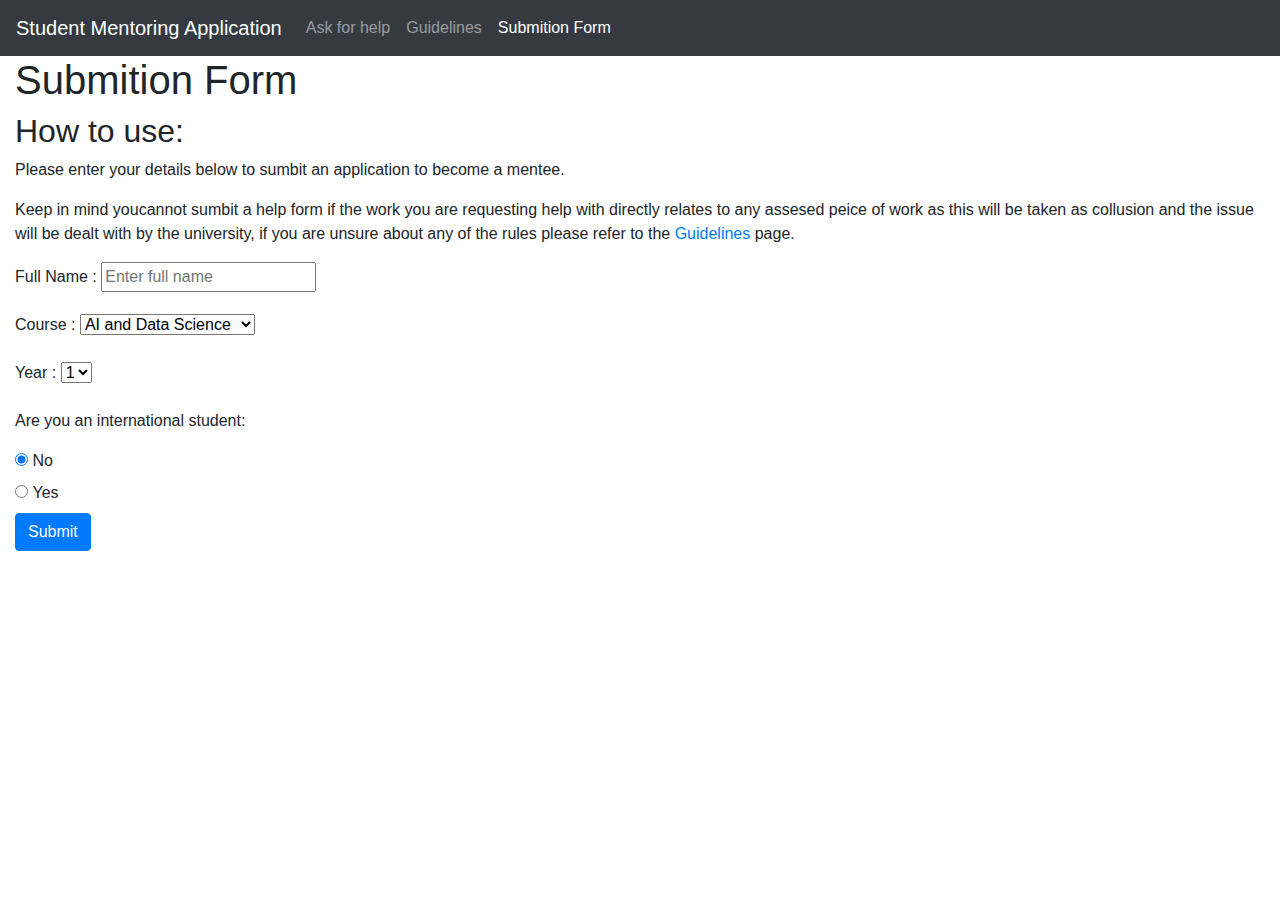
<file: mentoring_project/mentoring_app/templates/submitionform.html>
<!DOCTYPE html>
<html>
    <head>
        <meta charset="UTF-8">
        <meta name="description" content="MMU Mentoring application for students">
        <meta name="keywords" content="Mentoring, student, MMU">
        <meta name="viewport" content="width=device-width, initial-scale=1.0">
        <title>MMU Mentoring Application</title>
        <link rel="stylesheet" href="https://cdn.jsdelivr.net/npm/bootstrap@4.4.1/dist/css/bootstrap.min.css" integrity="sha384-Vkoo8x4CGsO3+Hhxv8T/Q5PaXtkKtu6ug5TOeNV6gBiFeWPGFN9MuhOf23Q9Ifjh" crossorigin="anonymous">
    </head>
    <body>
        <header>
            <nav class="navbar navbar-dark bg-dark navbar-expand-lg"> <!-- Nav bar at top -->
                <a class="navbar-brand">Student Mentoring Application</a>
                <button class="navbar-toggler" type="button" data-toggle="collapse" data-target="#navbarNav" aria-controls="navbarNav" aria-expanded="false" aria-label="Toggle navigation">
                    <span class="navbar-toggler-icon"></span>
                </button>
                <div class="collapse navbar-collapse" id="navbarNav">
                    <ul class="navbar-nav">
                        <li class="nav-item">
                            <a href="#" class="nav-link">Ask for help</a>
                        </li>
                        <li class="nav-item">
                            <a href="#" class="nav-link">Guidelines</a>
                          </li>
                          <li class="nav-item active">
                              <a href="#" class="nav-link">Submition Form</a>
                          </li>
                      </ul>
                </div>
            </nav>
        </header>

        <div class="container-fluid"> <!-- Div that spaces from side -->
            <h1>Submition Form</h1>
            <h2>How to use:</h2>
            <p>Please enter your details below to sumbit an application to become a mentee. </p>
            <p>Keep in mind youcannot sumbit a help form if the work you are requesting help with directly relates to any assesed
              peice of work as this will be taken as collusion and the issue will be dealt with by the university,
              if you are unsure about any of the rules please refer to the <a href="">Guidelines</a> page. <!-- Change the link to actual guidelines page if needed--> 
            </p>         
        
          <form>
            <div class="inputs"> <!-- Full name textbox -->
              <label for="InputFullName">Full Name :</label>
              <input type="Fullname" class="inputs" id="InputFullName" aria-describedby="nameHelp" placeholder="Enter full name">
            </div>
            <p>

            </p>
              <div class="inputs"> <!-- Course selector -->
                <label for="InputCourse">Course :</label>
                <select class="inputs" id="InputCourse">
                  <option>AI and Data Science</option>
                  <option>Software Engineering</option>
                  <option>Example3</option>
                </select>
              </div>
                <p>
              
                </p>
              <div class="inputs"> <!-- Year selector -->
                <label for="InputYear">Year :</label>
                <select class="inputs" id="InputYear">
                  <option>1</option>
                  <option>2</option>
                  <option>3</option>
                </select>
              </div>
                <p>
              
                </p>
                 <p>Are you an international student:</p>
                 
               <div class="inputs"> <!-- International student radio box -->
                <input class="inputs-international" type="radio" name="internationalRadios" id="internationalsRadios1" value="option1" checked>
                <label class="inputs-international-label" for="internationalsRadios1">
                  No
                </label>
               </div>
             
               <div class="inputs">
                <input class="inputs-international" type="radio" name="internationalRadios" id="internationalsRadios2" value="option2">
                <label class="inputs-international-label" for="internationalsRadios2">
                  Yes
                </label>
               </div>
              
        
            <button type="submit" class="btn btn-primary">Submit</button> <!-- Submit button -->
          </div> <!-- Ending of class "Container Fluid" -->
        </form>
    </body>
</html>
</file>
